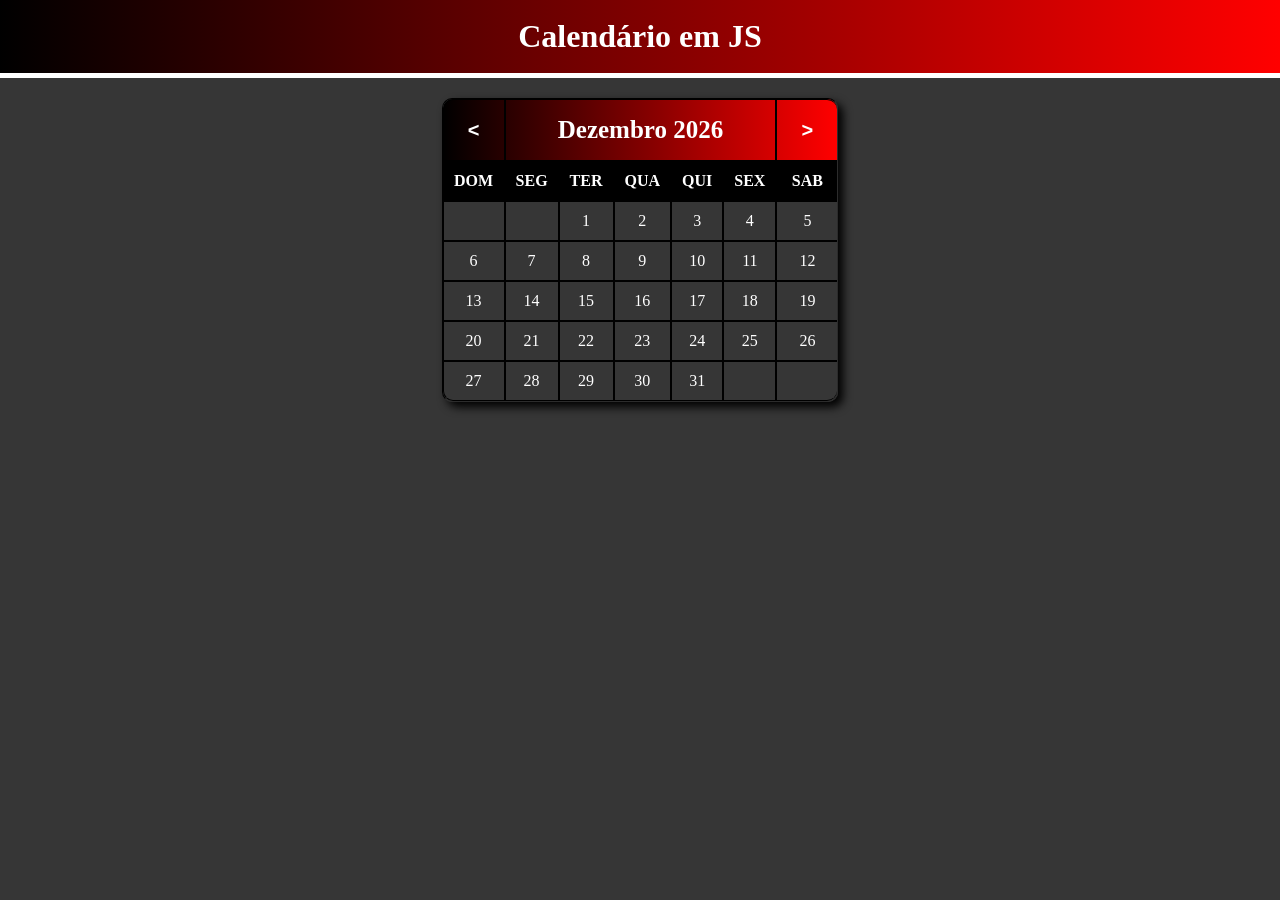
<file: CalendarioJS/index.html>
<!DOCTYPE html>
<html lang="pt-br">

<head>
    <meta charset="UTF-8">
    <meta http-equiv="X-UA-Compatible" content="IE=edge">
    <meta name="viewport" content="width=device-width, initial-scale=1.0">
    <title>Calendario JS</title>
    <link rel="stylesheet" href="style.css">

</head>

<body>
    <script src="script.js"></script>
</body>

</html>
</file>
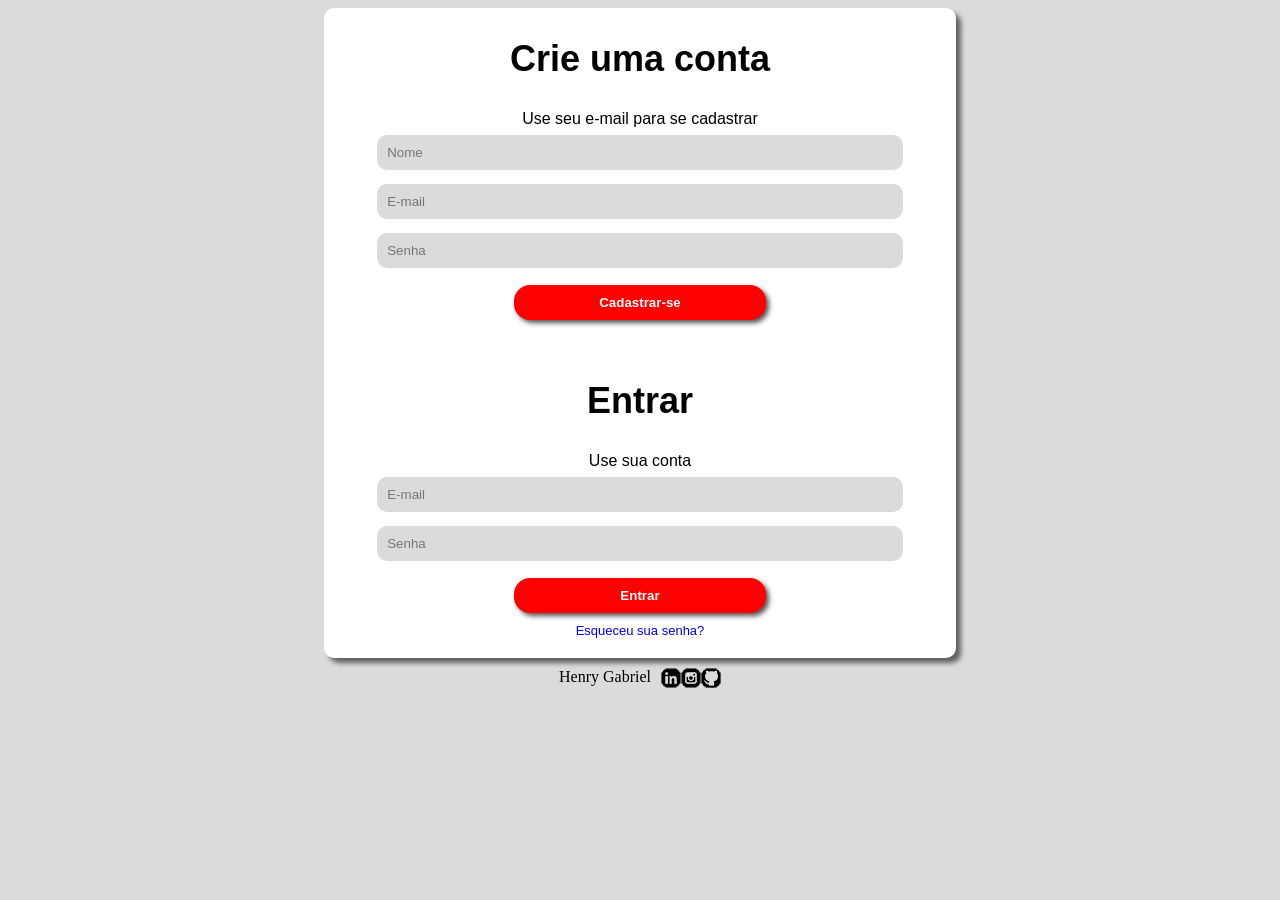
<file: Formulario de Cadastro/index.html>
<!DOCTYPE html>
<html lang="pt-br">
<head>
    <meta charset="UTF-8">
    <meta http-equiv="X-UA-Compatible" content="IE=edge">
    <meta name="viewport" content="width=device-width, initial-scale=1.0">
    <title>LandingPage</title>
    <link rel="stylesheet" href="style.css">
</head>
<body>
    <script src="script.js"></script>
</body>
</html>
</file>
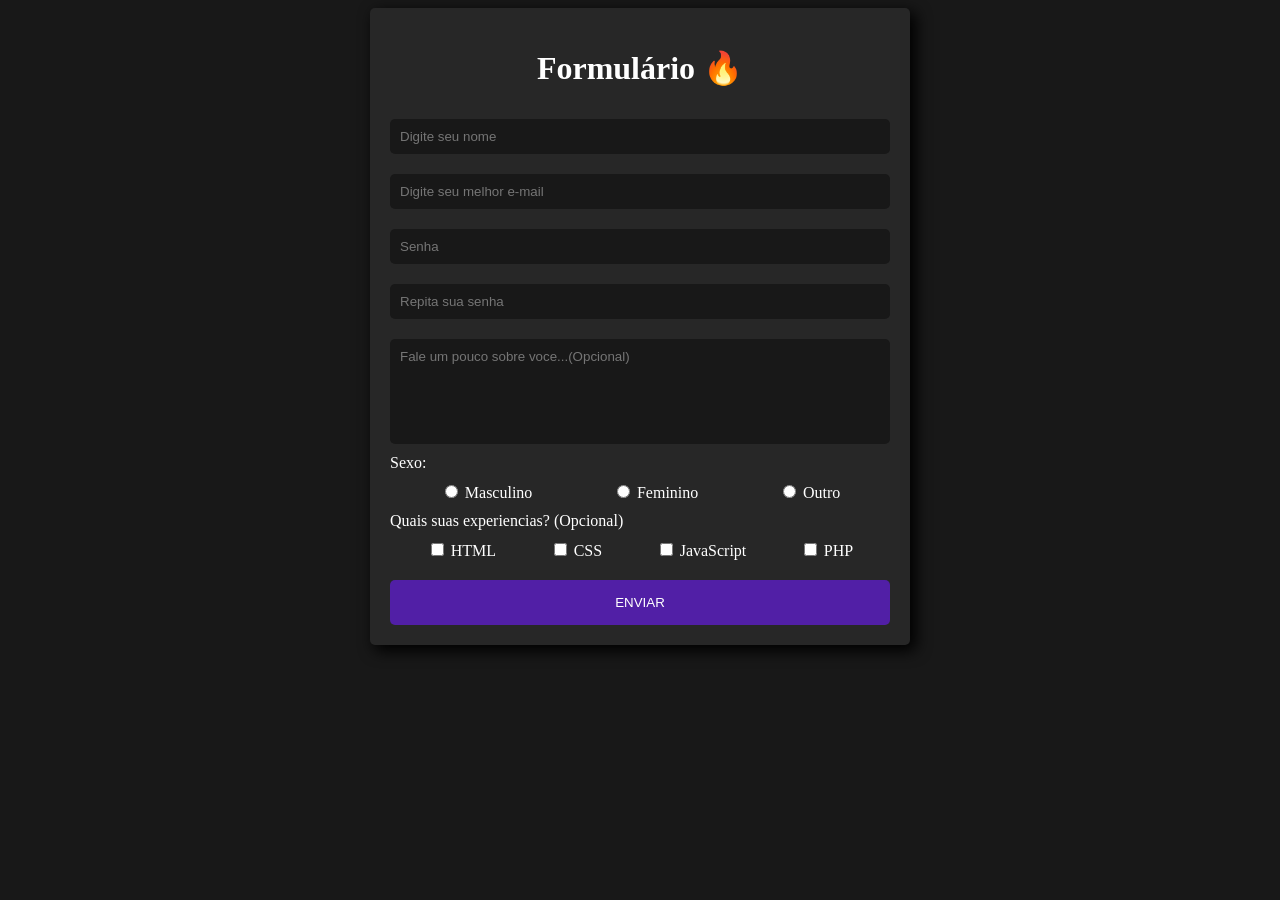
<file: Formulario/index.html>
<!DOCTYPE html>
<html lang="pt-br">
<head>
    <meta charset="UTF-8">
    <meta name="viewport" content="width=device-width, initial-scale=1.0">
    <title>Formulario</title>
    <link rel="stylesheet" href="style.css">
</head>
<body id="corpo">
    <main>
        <h1>Formulário 🔥</h1>
        <form id="form">
        
        <div class="texto">
            <input type="text" placeholder="Digite seu nome" class="required" oninput="nameValidation()">
            <span class="span-required">Nome deve ter no minimo 3 caracteres</span>
            <input type="text" placeholder="Digite seu melhor e-mail" class="required" oninput="emailValidation()">
            <span class="span-required">Digite um email válido</span>
            <input type="password" placeholder="Senha" class="required" oninput="senhaValidation()">
            <span class="span-required">Digite uma senha com no minimo 8 caracteres</span>
            <input type="password" placeholder="Repita sua senha" class="required" oninput="senhaComparacao()">
            <span class="span-required">As senhas devem ser compativeis</span>
            <input type="text" id="fale" placeholder="Fale um pouco sobre voce...(Opcional)">
        </div>

        <label for="">Sexo:</label>

        <div class="sexoClass">
            <div>
                <input type="radio" name="sexo" id="masculino" oninput="sexoValidation()">
                <label for="masculino">Masculino</label>
            </div>
            <div>
                <input type="radio" name="sexo" id="feminino" oninput="sexoValidation()">
                <label for="feminino">Feminino</label>
            </div>
            <div>
                <input type="radio" name="sexo" id="outro" oninput="sexoValidation()">
                <label for="outro">Outro</label>
            </div>

        
        </div>
        <span class="span-required">Selecione o sexo</span>

        <label for="">Quais suas experiencias? (Opcional)</label>

        <div class="experiencias"> 
            <div>
                <input type="checkbox" name="exp">
                <label for="experiencia">HTML</label>
            </div>
            <div>
                <input type="checkbox" name="exp">
                <label for="experiencia">CSS</label>
            </div>

            <div>
                <input type="checkbox" name="exp">
                <label for="experiencia">JavaScript</label>
            </div>
            <div>
                <input type="checkbox" name="exp">
                <label for="experiencia">PHP</label>
            </div>
            
        </div>
        <button type="submit" id="botao-envio">ENVIAR</button>

    </form>
    </main>
    
    <script src="script.js"></script>
</body>
</html>
</file>
<file: CalendarioJS/style.css>
body{
    margin: 0;
    font-family: 'Times New Roman', Times, serif;
    background-color: #363636;
}
div{
    display: flex;
    justify-content: center;
}
h1{
    background: linear-gradient(90deg, #000000, #ff0000) ;
    margin: 0;
    color: #ffffff;
    margin-bottom: 20px;
    padding: 18px;
    border-bottom: 5px solid #ffffff;
    text-align: center;
}
table{

    text-align: center;
    border-top: 1px solid #000000;
    border-left: 1px solid #000000;
    border-radius: 10px;
    box-shadow: 5px 5px 10px #000000;
    
}
table tr td{
    border-bottom: 1px solid #000000;
    border-right: 1px solid #000000;
    padding: 10px;
    color: #ffffff;
    
}
table tr td:last-child{
    border-right: none;
}
table thead tr{
    font-size: 25px;
    text-align: center;
    font-weight: bold;
    border-top-left-radius: 10px;
    border-top-right-radius: 10px;
    color: #ffffff;
    background: linear-gradient(90deg, #000000, #ff0000);
}
table thead tr:first-child{
    border-top-left-radius: 10px;
}
table thead tr td:last-child{
    border-top-right-radius: 10px;
}
table thead tr td:first-child{
    border-top-left-radius: 10px;
}
table thead tr td button{
    background-color: #00000000;
    color: #ffffff;
    width: 40px;
    height: 40px;
    border: none;
    font-size: 20px;
    text-align: center;
    font-weight: bold;
    cursor: pointer;
    transition: all ease-in 0.001s;
    
}
table thead tr td button:hover{
    font-size: 21px;
}
table tbody tr:last-child td:first-child{
    border-bottom-left-radius: 10px;
}
table tbody tr:last-child td:last-child{
    border-bottom-right-radius: 10px;
}
table tbody tr:first-child td{
    background-color: #000000;
    color: #ffffff;
    font-weight: bold;
    
}
</file>
<file: Formulario de Cadastro/style.css>
body{
    display: flex;
    flex-direction: column;
    align-items: center;
    background: #dbdbdb;
}
.formulario{
    background-color:#ffffff;
    width: 50%;
    padding-bottom: 20px;
    display: flex;
    flex-direction: column;
    border-radius: 10px;
    box-shadow: 5px 5px 5px rgb(96, 96, 96);
    font-size: 1.5em;
    font-family: Arial, Helvetica, sans-serif;
}
.formulario .create{
    display: flex;
    flex-direction: column;
    align-items: center;
    text-align: center;
    margin-bottom: 20px;
}
.formulario label{
    font-size: 16px;
}
.formulario input{
    width: 80%;
    margin: 7px;
    padding: 10px;
    background-color: #dbdbdb;
    border: none;
    border-radius: 10px;

}
.formulario button{
    margin: 10px;
    padding: 10px;
    border: none;
    border-radius: 16px;
    width: 40%;
    background-color: #ff0000;
    color: #ffffff;
    cursor: pointer;
    box-shadow: 3px 3px 5px #535353;
    font-weight: 900;
}

.formulario .sign{
    display: flex;
    flex-direction: column;
    align-items: center;
    text-align: center;
}
.formulario a{
    font-size: 13px;
    text-decoration: none;
}
footer{
    display: flex;
    flex-direction: row;
    padding-top: 10px
}
footer div{
    margin-left: 10px;
}
</file>
<file: Formulario/style.css>
:root{
    --cor1: #181818;
    --cor2: #272727;
    --cor3: #ffffff;
    --cor4: #511fa6;
}
body{
    background-color: var(--cor1);
}
main{
    background-color: var(--cor2);
    color: var(--cor3);
    max-width: 500px;
    min-width: 300px;
    margin: auto;
    box-shadow: 5px 5px 15px 1px black;
    padding: 20px;
    border-radius: 5px;
}
body > main > h1{
    text-align: center;
}

body > main > form > .texto{
    display: flex;
    flex-direction: column;
}

body > main > form > .texto > input{
    background-color: var(--cor1);
    color: var(--cor3);
    margin-top: 10px;
    margin-bottom: 10px;
    border: none;
    padding: 10px 10px 10px 10px;
    border-radius: 5px;
    outline: none;
}
body > main > form > .texto > span{
    font-size: 15px;
    display: none;
}
body > main > form > span{
    font-size: 15px;
    display: none;
}
body > main > form > .texto > #fale{
    padding-bottom: 80px;
}
body > main > form > .sexoClass{
    padding: 10px;
    display: flex;
    flex-direction: row;
    justify-content: space-around;
    border-radius: 5px;
}
body > main > form > .experiencias{
    padding: 10px;
    display: flex;
    flex-direction: row;
    justify-content: space-around;
}

body > main > form > button{
    background-color: var(--cor4);
    width: 100%;
    padding: 15px;
    color: var(--cor3);
    border: none;
    border-radius: 5px;
    margin-top: 10px;
}
body > main > form > button:hover{
    cursor: pointer;
    background-color: #511fa6b0;
}
</file>
